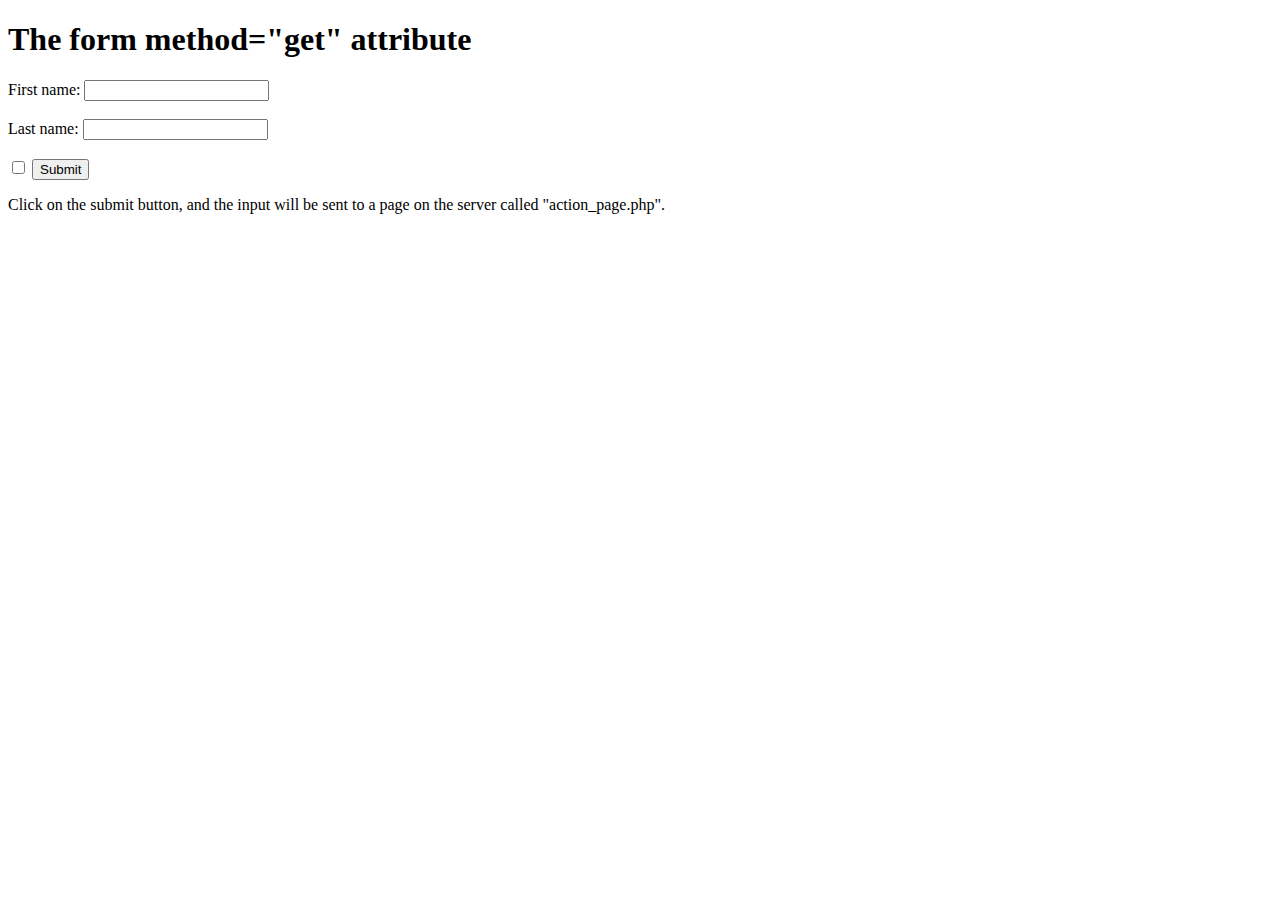
<file: templates/test.html>
<!DOCTYPE html>
<html>
<body>

<h1>The form method="get" attribute</h1>

<form action="/action_page.php" method="get" target="_blank">
  <label for="fname">First name:</label>
  <input type="text" id="fname" name="fname"><br><br>
  <label for="lname">Last name:</label>
  <input type="text" id="lname" name="lname"><br><br>
  <input type="checkbox" name="check">
  <input type="submit" value="Submit">
</form>

<p>Click on the submit button, and the input will be sent to a page on the server called "action_page.php".</p>

</body>
</html>
</file>
